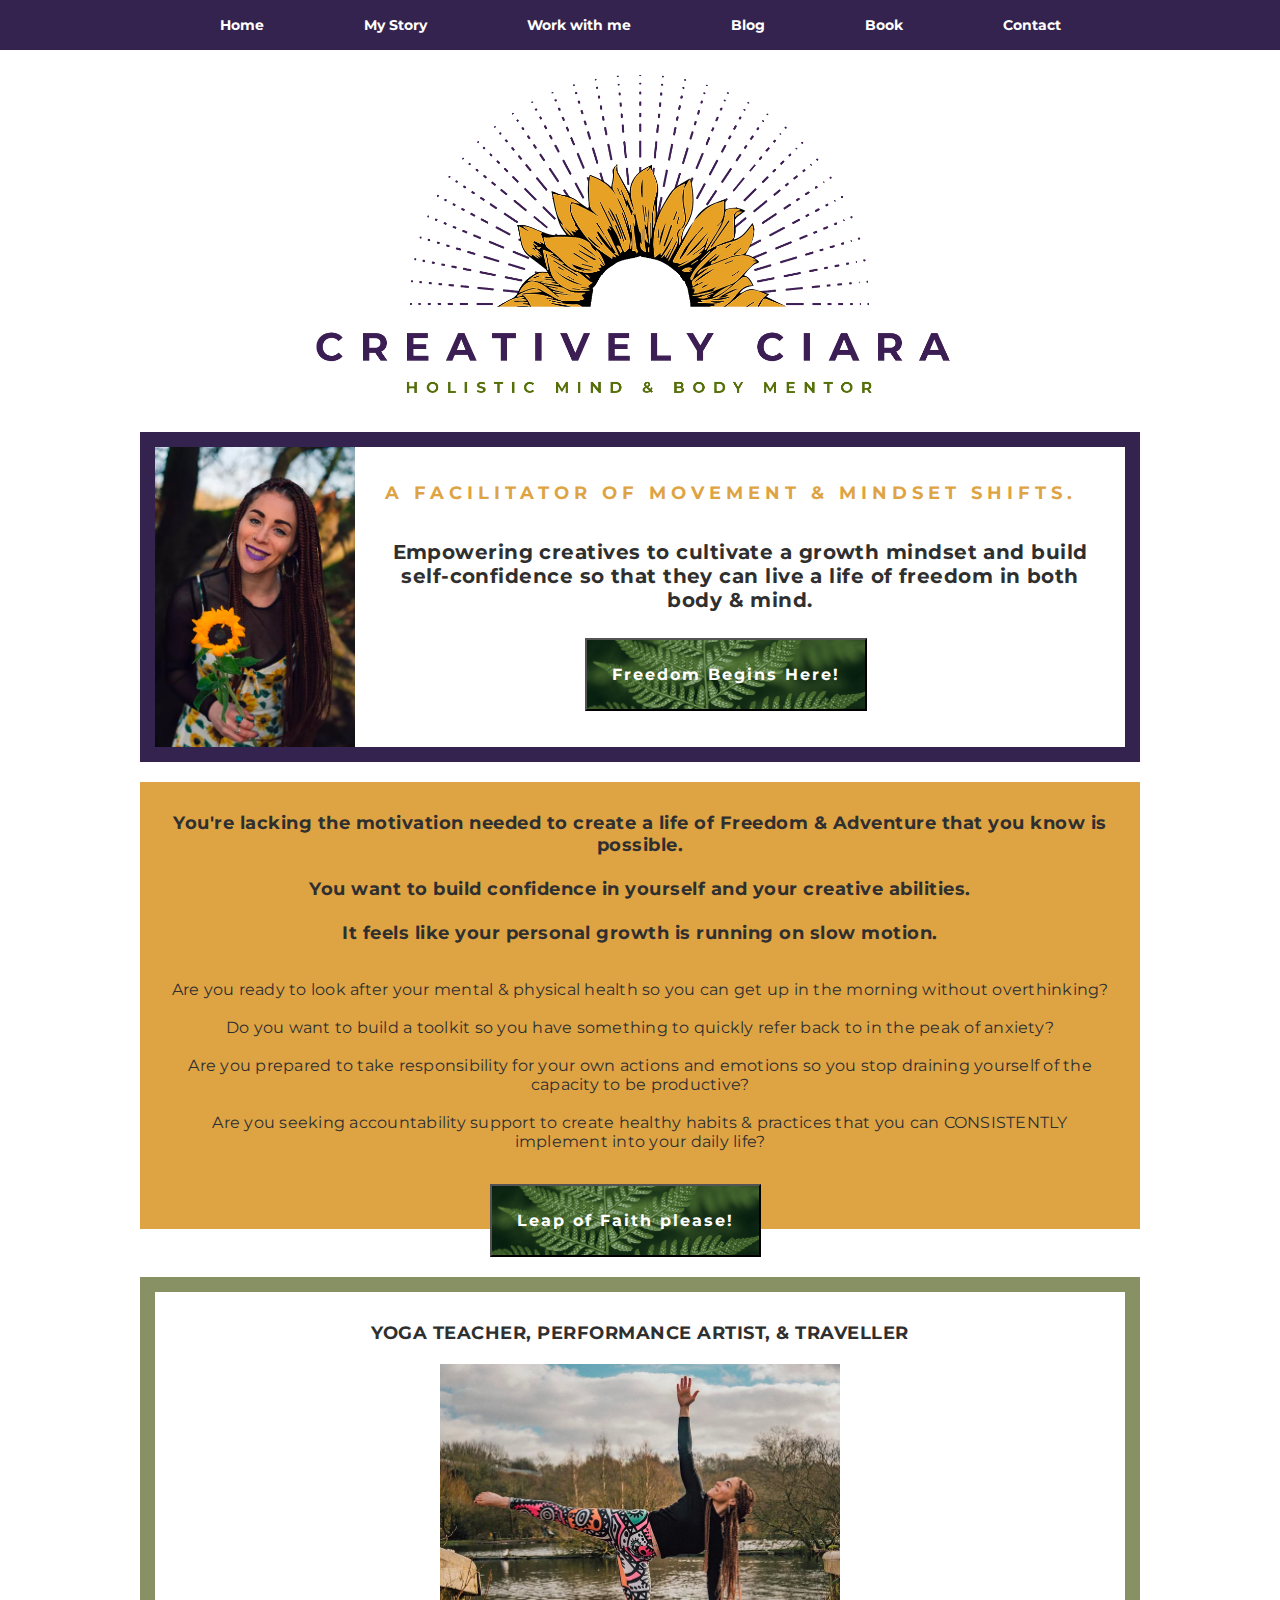
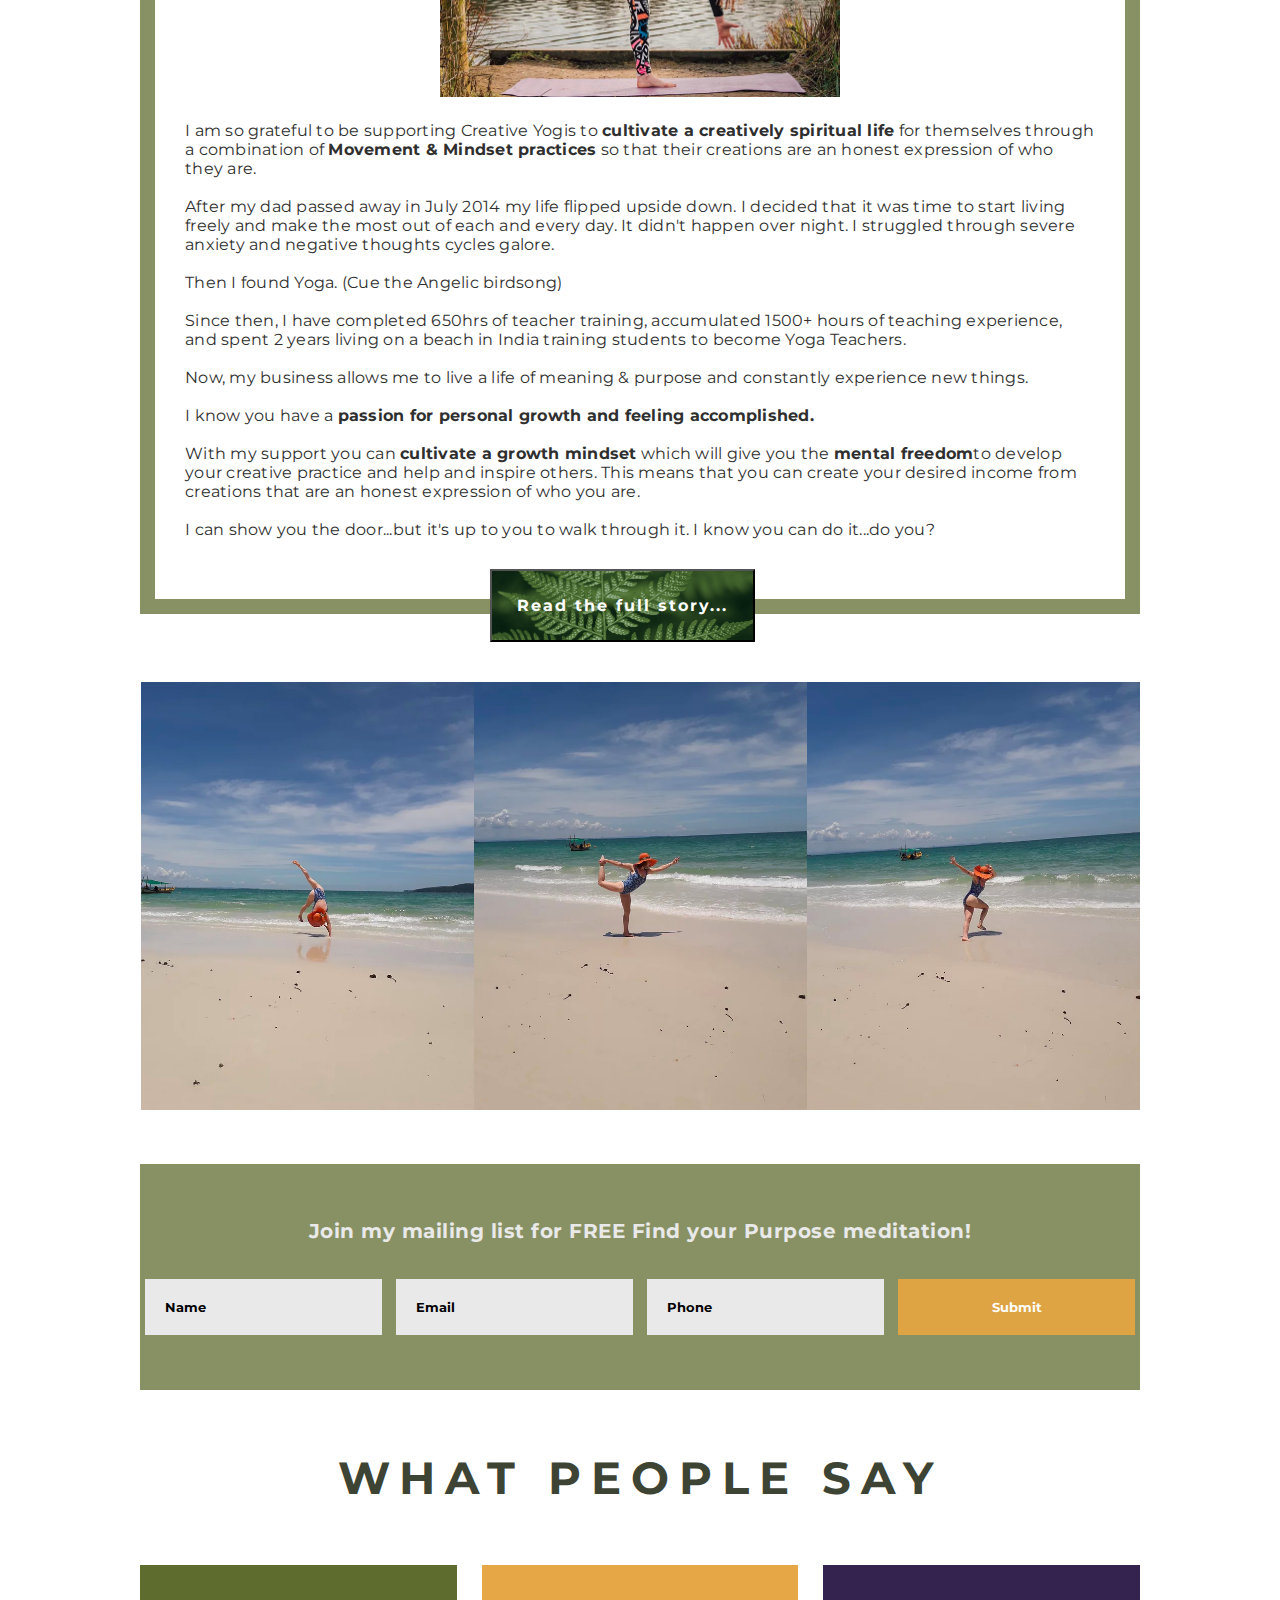
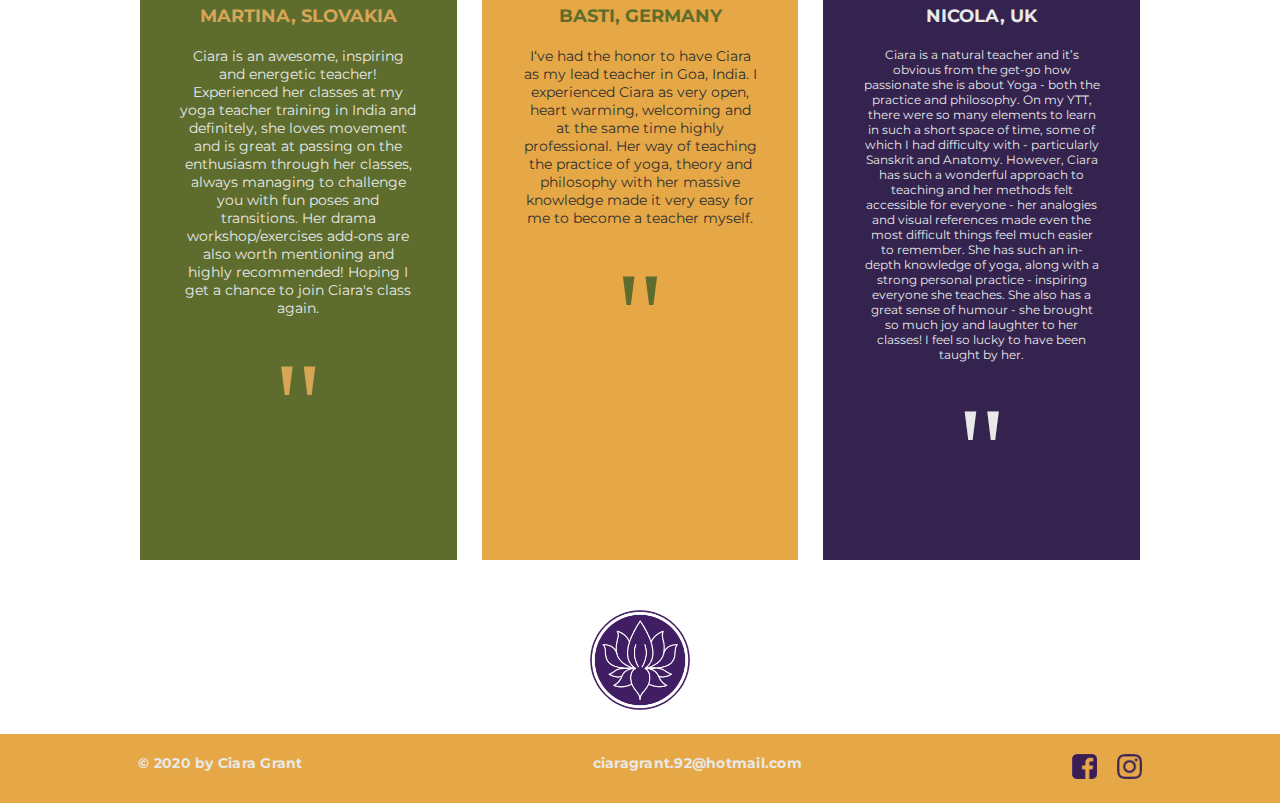
<file: clone/index.html>
<!DOCTYPE html>
<html lang="en">
<head>
    <meta charset="UTF-8">
    <meta http-equiv="X-UA-Compatible" content="IE=edge">
    <meta name="viewport" content="width=device-width, initial-scale=1.0">
    <link rel="stylesheet" href="./style.css">
    <title>Creatively Ciara</title>
</head>
<body>

    <div class="navBar">
        <div class="box nav1">Home</div>
        <div class="box nav2">My Story</div>
        <div class="box nav3">Work with me</div>
        <div class="box nav4">Blog</div>
        <div class="box nav5">Book</div>
        <div class="box nav6">Contact</div>
   </div>

<div class="body">

 
<img src="ciara-logo.png" class="logo">

    <div class="block1">
        <div class="portraitPhoto">
            <img src="./ciara-sunflower.jpg" class="portraitPhoto">
    </div>
       
        <div class="textBox1">
            <h2>A FACILITATOR OF MOVEMENT & MINDSET SHIFTS.</h2>
            <BR><BR>
            <h3>Empowering creatives to cultivate a growth mindset and build self-confidence so that they can live a life of freedom in both body & mind. </h3>
            <BR>
                <div class="button1">
            <button type="button">Freedom Begins Here!</button>
                </div>
        </div>

        
     </div>

     <div class="block2">
        <h4>You're lacking the motivation needed to create a life of Freedom & Adventure that you know is possible.
            <BR><BR>
            You want to build confidence in yourself and your creative abilities.
             <BR><BR>
            It feels like your personal growth is running on slow motion. </h4>
        <BR><BR>
        <p>Are you ready to look after your mental & physical health so you can get up in the morning without overthinking?
            <BR><BR>
            Do you want to build a toolkit so you have something to quickly refer back to in the peak of anxiety?
            <BR><BR>
            Are you prepared to take responsibility for your own actions and emotions so you stop draining yourself of the capacity to be productive?
            <BR><BR>
            Are you seeking accountability support to create healthy habits & practices that you can CONSISTENTLY implement into your daily life?
        </p>
        <BR>
        </div>

        <div class="button2">
        <button type="button">Leap of Faith please!</button>
        </div>

        <div class="block3">
            <h4>YOGA TEACHER, PERFORMANCE ARTIST, & TRAVELLER</h4>
            
            <img src="./ciara-yoga-pose.jpg" class="portraitPhoto2">

            <p align="left">I am so grateful to be supporting Creative Yogis to <b>cultivate a creatively spiritual life</b> for themselves through a combination of <b>Movement & Mindset practices</b> so that their creations are an honest expression of who they are. 
                <br><br> 
                After my dad passed away in July 2014 my life flipped upside down. I decided that it was time to start living freely and make the most out of each and every day. 
                It didn't happen over night.
                I struggled through severe anxiety and negative thoughts cycles galore. 
                <br><br> 
                Then I found Yoga. (Cue the Angelic birdsong)
                <br><br> 
                Since then,  I have completed 650hrs of teacher training, accumulated 1500+ hours of  teaching experience, and spent 2 years living on a beach in India training students to become Yoga Teachers. 
                <br><br> 
                Now, my business allows me to live a life of meaning & purpose and constantly experience new things. 
                <br><br>  
                I know you have a <b>passion for personal growth and feeling accomplished. </b>
                <br><br> 
                With my support you can <b>cultivate a growth mindset</b> which will give you the <b>mental freedom</b>to develop your creative practice and help and inspire others. This means that you can create your desired income from creations that are an honest expression of who you are. 
                <br><br> 
                I can show you the door...but it's up to you to walk through it. I know you can do it...do you? </p>
            </div>

            <div class="button3">
                <button type="button">Read the full story...</button>
                </div>

                <div class="block4">
                    <div><img src="./beach1.jpg" width="333"></div>
                        <div><img src="./beach2.jpg" width="333"></div>
                            <div><img src="./beach3.jpg" width="333"></div>
                </div>

                <div class="block5">
                    <h5>Join my mailing list for FREE Find your Purpose meditation!</h5><br><br>
                        <form>
                        <input type="text" id="name" name="name" value="Name">
                        <input type="text" id="email" name="email" value="Email">
                        <input type="text" id="lname" name="phone" value="Phone">
                        <input type="submit" value="Submit">
                      </form>

                </div>

                <div class= "whatPeopleSay">WHAT PEOPLE SAY</div>

                <div class="reviews">
                        <div class="reviewBox box1"> MARTINA, SLOVAKIA<br>
                            <div class ="review"> Ciara is an awesome, inspiring and energetic teacher! Experienced her classes at my yoga teacher training in India and definitely, she loves movement and is great at passing on the enthusiasm through her classes, always managing to challenge you with fun poses and transitions. Her drama workshop/exercises add-ons are also worth mentioning and highly recommended! Hoping I get a chance to join Ciara's class again.</div>
                            <div class="quote">"</div>
                        </div>
                            <div class="reviewBox box2"> BASTI, GERMANY
                                <div class ="review review2"> I‘ve had the honor to have Ciara as my lead teacher in Goa, India. I experienced Ciara as very open, heart warming, welcoming and at the same time highly professional. Her way of teaching the practice of yoga, theory and philosophy with her massive knowledge made it very easy for me to become a teacher myself.</div>
                                <div class="quote">"</div>
                            </div>
                        <div class="reviewBox box3"> NICOLA, UK
                            <div class ="review review3"> Ciara is a natural teacher and it’s obvious from the get-go how passionate she is about Yoga - both the practice and philosophy. On my YTT, there were so many elements to learn in such a short space of time, some of which I had difficulty with - particularly Sanskrit and Anatomy. However, Ciara has such a wonderful approach to teaching and her methods felt accessible for everyone - her analogies and visual references made even the most difficult things feel much easier to remember. She has such an in-depth knowledge of yoga, along with a strong personal practice - inspiring everyone she teaches. She also has a great sense of humour - she brought so much joy and laughter to her classes! I feel so lucky to have been taught by her.</div>
                            <div class="quote">"</div>
                        </div>

                </div>
                
                <div class="lotus"><img src="./ciara-lotus.png" width="100" height="100"></div>

    </div>

    

</div>

</body>

<footer>

    <div class="footer">
        
        <div class="copyright">© 2020 by Ciara Grant</div>

        <div class="footerEmail">ciaragrant.92@hotmail.com</div>

        <div class="fb">
            <img src="./fb.png" width="25" height="25"></div>

        <div class="insta">
            <img src="./insta.png" width="25" height="25"> </div>

        </div>

    

</footer>

</html>
</file>
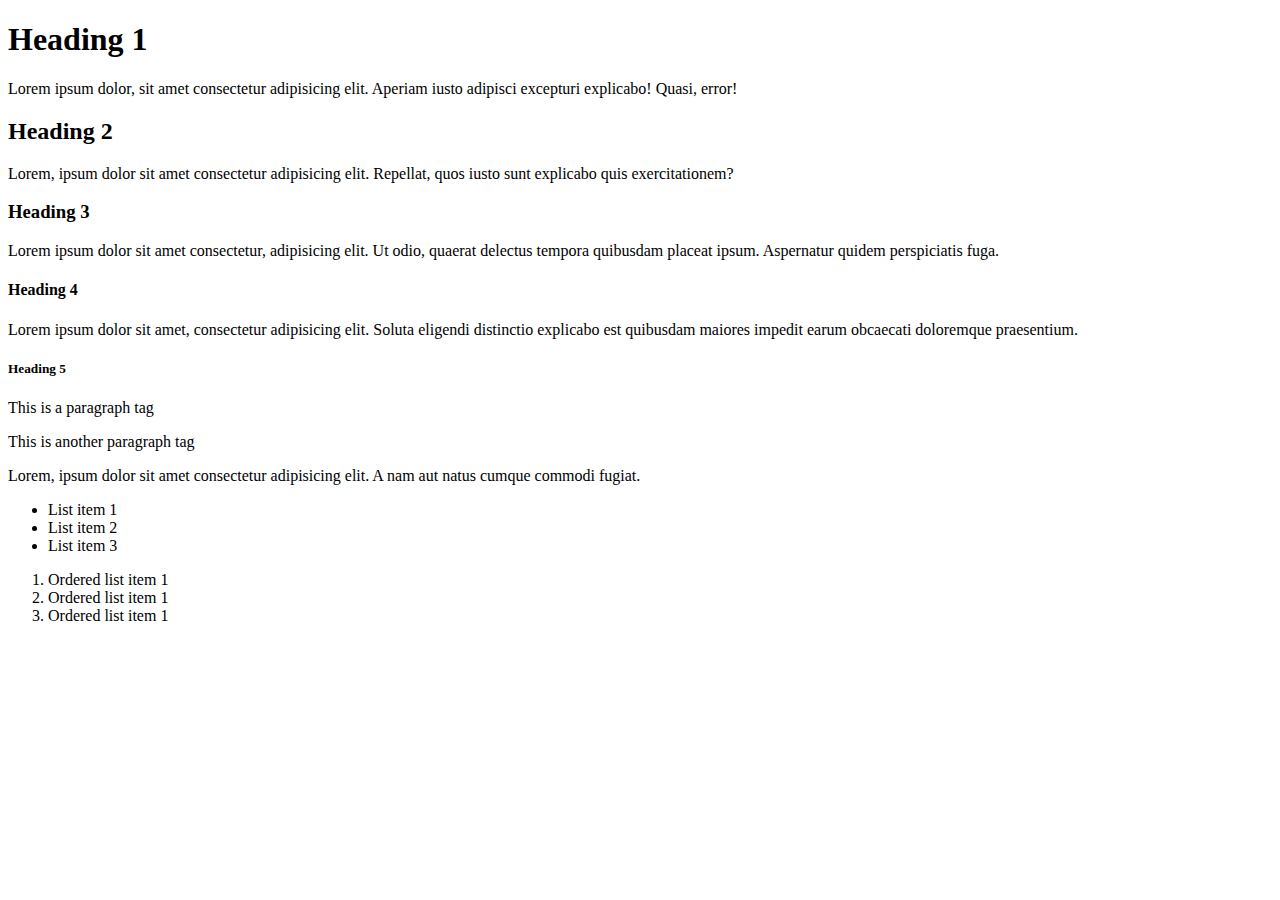
<file: html basics/index.html>
<!DOCTYPE html>
<html lang="en">
<head>
    <meta charset="UTF-8">
    <meta http-equiv="X-UA-Compatible" content="IE=edge">
    <meta name="viewport" content="width=device-width, initial-scale=1.0">
    <title>Html Introduction</title>
</head>
<body>
    <!-- Heading 1-3 are the most useful -->
    <h1>Heading 1</h1>
    <p>Lorem ipsum dolor, sit amet consectetur adipisicing elit. Aperiam iusto adipisci excepturi explicabo! Quasi, error!</p>
    <h2>Heading 2</h2>
    <p>Lorem, ipsum dolor sit amet consectetur adipisicing elit. Repellat, quos iusto sunt explicabo quis exercitationem?</p>
    <h3>Heading 3</h3>
    <p>Lorem ipsum dolor sit amet consectetur, adipisicing elit. Ut odio, quaerat delectus tempora quibusdam placeat ipsum. Aspernatur quidem perspiciatis fuga.</p>
    <h4>Heading 4</h4>
    <p>Lorem ipsum dolor sit amet, consectetur adipisicing elit. Soluta eligendi distinctio explicabo est quibusdam maiores impedit earum obcaecati doloremque praesentium.</p>
    <h5>Heading 5</h5>

    <p>This is a paragraph tag</p>
    <p>This is another paragraph tag</p>
    <p>Lorem, ipsum dolor sit amet consectetur adipisicing elit. A nam aut natus cumque commodi fugiat.</p>

    <ul>
        <li>List item 1</li>
        <li>List item 2</li>
        <li>List item 3</li>
    </ul>

    <ol>
        <li>Ordered list item 1</li>
        <li>Ordered list item 1</li>
        <li>Ordered list item 1</li>

    </ol>

    
    
</body>
</html>
</file>
<file: clone/style.css>
@import url('https://fonts.googleapis.com/css2?family=IM+Fell+French+Canon&family=Montserrat:wght@100;200;400;700&display=swap');

/* The box-sizing property allows us to include the padding and border in an element's total width and height.
If you set box-sizing: border-box; on an element, padding and border are included in the width and height: */
* {
    box-sizing: border-box;
    margin: 0;
    padding: 0;

}

p {
    font-family: 'Montserrat', sans-serif;
    font-size: 16px;
    font-weight: 400;
    letter-spacing: 0.25px;
    color: #2f2f2f;
}

.box {
    color: white;
    font-size: 14px;
    font-family: 'Montserrat', sans-serif;
    font-weight: 700;
    text-align: center;
    /* top and bottom padding are 16px | right and left padding are 30px */
    padding: 16px 50px;
    
}

.navBar{
    display: flex;
    background-color:#33234e;
    justify-content: center;

}


.logo{
    position: center;
    display: block;
    margin-left: auto;
    margin-right: auto;
    margin-top: 25px;
    margin-bottom: 35px;
    width: 65%;

}

.body{
    max-width: 1000px;
    position: center;
    display: block;
    margin-left: auto;
    margin-right: auto;

}

h2, h3, h4, h5 {
    font-family: 'Montserrat', sans-serif;
    font-weight: 700;
  }

h2 {
    color: #dea444;
    font-size: 18px;
    letter-spacing: 5px;
}

h3 {
    color: #2f2f2f;
    font-size: 20px;
    letter-spacing: 0.45px;
    text-align: center;
}

h4 {
    color: #2f2f2f;
    font-size: 18px;
    letter-spacing: 0.5px;
}

h5 {
    color: #e9e9e9;
    font-size: 20px;
    letter-spacing: 0.5px;
    text-align: center;
}

.portraitPhoto {
    position: left;
    display: block;
    width: 200px;
}

.portraitPhoto2 {
    width: 400px;
    margin: 20px;
}

.textBox1 {
    width: 800px;
    padding: 35px 30px;
}

button {
    background-image: url("./leaf-bg-two.jpg");
    background-size: 120%;
    box-shadow: inset 0 0 0 1000px rgba(13, 129, 71, 0.2);
    color: white;
    padding: 25px;
    text-align: center;
    font-family: 'Montserrat', sans-serif;
    font-weight: 700;
    letter-spacing: 2px;
    font-size: 16px;
  }

  .button1 {
    margin: 8px 200px 0px;  
  } 

  .button2 {
    margin: -65px 350px 0px;
  } 

  .button3 {
    margin: -65px 350px 0px;
  } 

  .block1 {
    display: flex;
    border: 15px solid #33234e;
}

  .block2 {
    background-color: #dea444;
    padding: 30px 30px 60px;
    margin: 20px 0px 20px 0px;
    text-align: center;
}

.block3 {
    border: 15px solid #889164;
    padding: 30px 30px 60px;
    margin: 20px 0px;
    text-align: center;
}

.block4 {
display: flex;
flex-direction: row;
justify-content: center;
margin: 40px 0px ;
}

.block5 {
    background-color: #889164;
    margin: 50px 0px;
    padding: 55px 0px;
    
    }

    input {
        width: 237px;
        background-color: #e9e9e9;
        padding: 20px 20px;
        margin: 0px 5px;
        border: none;
        font-family: 'Montserrat', sans-serif;
        font-weight: 700;
    
      }

      input[type=text]:focus {
        background-color: #dea444;
        outline: none;
        font-family: 'Montserrat', sans-serif;
        font-weight: 700;
       
      }

      input[type=button], input[type=submit], input[type=reset] {
        background-color: #dea444;
        border: none;
        color: white;
        cursor: pointer;
      }

.whatPeopleSay {
    font-family: 'Montserrat', sans-serif;
    font-weight: 700;
    letter-spacing: 10px;
    font-size: 45px;
    color: #3e4434;
    text-align: center;
    margin: 60px 0px;;
}
    
.reviews {
    display:flex;
    justify-content: center;
    font-family: 'Montserrat', sans-serif;

}

.reviewBox{
    font-weight: bold;
    letter-spacing: 0px;
    font-size: 18px;
    padding: 40px;
    width: 330px;
    text-align: center;
    
}

.box1 {
    background-color: #5e6d2d;
    margin: 0px 25px 0px 0px;
    color:#d6a556;
    

}

.review {
    font-size: 14px;
    font-weight: 400;
    margin: 20px 0px;
    color: #e9e9e9;

}

.review2 {
    color: #2f2f2f;
}

.review3 {
    font-size: 12px;
}

.box2 {
    background-color: #e6a846;
    margin: 0px 25px 0px 0px;
    color: #5e6d2d;
}

.box3 {
    background-color: #33234e;
    color: #e9e9e9;
    
}

.quote {
    font-family: 'IM Fell French Canon', serif;
    font-size: 120px;
    font-weight: 400;
    text-align: center;
}

.lotus {
    margin: 50px 450px 20px;

    
}

.footer {
    display: flex;
    justify-content: center;
    background-color:#e6a846;
    font-family: 'Montserrat', sans-serif;
    font-weight: 700;
    letter-spacing: 0.25px;
    font-size: 14px;
    color: #e9e9e9;
    text-align:center;

}


.fb {
    padding: 20px 0px;
}

.insta {
    padding: 20px;
}

.copyright {
    padding: 20px;
    margin: 0px 250px 0px 0px;
}

.footerEmail {
    padding: 20px;
    margin: 0px 250px 0px 0px;
}
</file>
